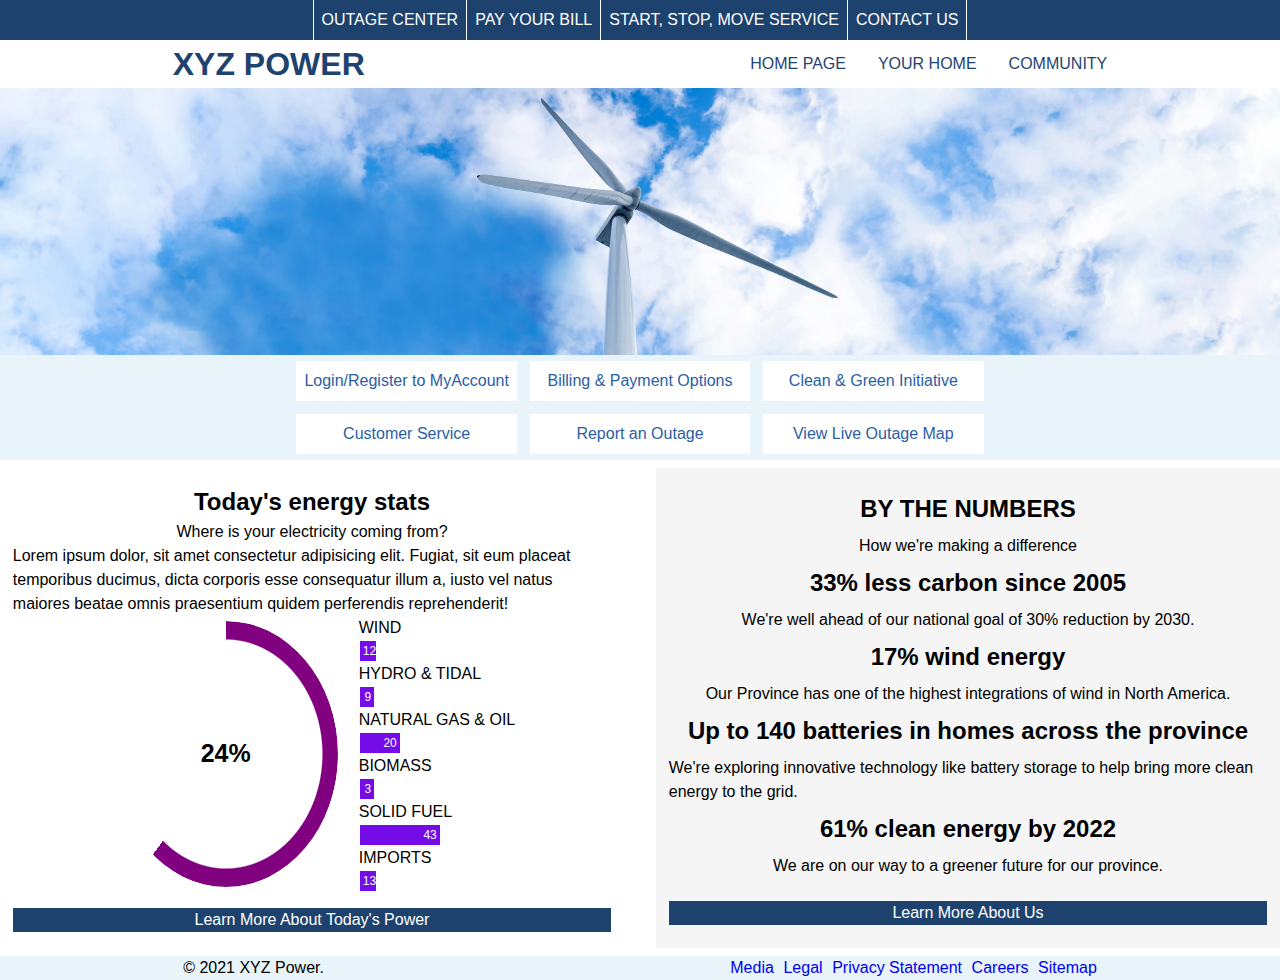
<file: index.html>
<!DOCTYPE html>
<html lang="en">
    <head>
        <meta charset="UTF-8" />
        <meta name="viewport" content="width=device-width, initial-scale=1.0" />
        <title>Assignment 1</title>

        <link rel="stylesheet" href="./css/reset.css" type="text/css" />
        <link rel="stylesheet" href="./css/data.css" />
        <link rel="stylesheet" href="./css/styles.css" type="text/css" />
    </head>
    <body>
        <header>
            <div class="top-nav">
                <nav>
                    <ul>
                        <li><a href="#">OUTAGE CENTER</a></li>
                        <li><a href="#">PAY YOUR BILL</a></li>
                        <li><a href="#">START, STOP, MOVE SERVICE</a></li>
                        <li><a href="#">CONTACT US</a></li>
                    </ul>
                </nav>
            </div>
            <div class="hero">
                <h1>XYZ POWER</h1>
                <nav>
                    <ul>
                        <li><a href="index.html">HOME PAGE</a></li>
                        <li><a href="home.html">YOUR HOME</a></li>
                        <li><a href="community.html">COMMUNITY</a></li>
                    </ul>
                </nav>
            </div>
            <img
                src="./dmit-assignment-1-assets/banner-wind.webp"
                alt="windmill"
                class="banner-img"
            />
        </header>

        <main>
            <nav>
                <ul class="index-ul">
                    <li><a href="#">Login/Register to MyAccount</a></li>
                    <li><a href="#">Billing & Payment Options</a></li>
                    <li><a href="#">Clean & Green Initiative</a></li>
                    <li><a href="#">Customer Service</a></li>
                    <li><a href="#">Report an Outage</a></li>
                    <li><a href="#">View Live Outage Map</a></li>
                </ul>
            </nav>
            <section class="main-content">
                <div class="energy-stats">
                    <h2>Today's energy stats</h2>
                    <p>Where is your electricity coming from?</p>
                    <p>
                        Lorem ipsum dolor, sit amet consectetur adipisicing
                        elit. Fugiat, sit eum placeat temporibus ducimus, dicta
                        corporis esse consequatur illum a, iusto vel natus
                        maiores beatae omnis praesentium quidem perferendis
                        reprehenderit!
                    </p>

                    <div class="data-graphs">
                        <div
                            class="pie no-round"
                            style="--p: 60; --c: purple; --b: 15px"
                        >
                            24%
                        </div>
                        <div class="chart">
                            <p>WIND</p>
                            <div style="width: 1rem">12</div>
                            <p>HYDRO & TIDAL</p>
                            <div style="width: 0.9rem">9</div>
                            <p>NATURAL GAS & OIL</p>
                            <div style="width: 2.5rem">20</div>
                            <p>BIOMASS</p>
                            <div style="width: 0.9rem">3</div>
                            <p>SOLID FUEL</p>
                            <div style="width: 5rem">43</div>
                            <p>IMPORTS</p>
                            <div style="width: 1rem">13</div>
                        </div>
                    </div>
                    <a href="#">Learn More About Today's Power</a>
                </div>
                <div class="numbers">
                    <h2>BY THE NUMBERS</h2>
                    <p>How we're making a difference</p>
                    <h2>33% less carbon since 2005</h2>
                    <p>
                        We're well ahead of our national goal of 30% reduction
                        by 2030.
                    </p>
                    <h2>17% wind energy</h2>
                    <p>
                        Our Province has one of the highest integrations of wind
                        in North America.
                    </p>
                    <h2>Up to 140 batteries in homes across the province</h2>
                    <p>
                        We're exploring innovative technology like battery
                        storage to help bring more clean energy to the grid.
                    </p>
                    <h2>61% clean energy by 2022</h2>
                    <p>
                        We are on our way to a greener future for our province.
                    </p>
                    <a href="#">Learn More About Us</a>
                </div>
            </section>
        </main>

        <footer>
            <div>
                <p>&copy; 2021 XYZ Power.</p>
            </div>
            <nav>
                <ul>
                    <li><a href="#">Media</a></li>
                    <li><a href="#">Legal</a></li>
                    <li><a href="#">Privacy Statement</a></li>
                    <li><a href="#">Careers</a></li>
                    <li><a href="#">Sitemap</a></li>
                </ul>
            </nav>
        </footer>
    </body>
</html>
</file>
<file: css/data.css>
@property --p{
  syntax: '<number>';
  inherits: true;
  initial-value: 0;
}

.pie {
  --p:20;
  --b:22px;
  --c:darkred;
  --w:14rem;
  
  width:var(--w);
  aspect-ratio:1;
  position:relative;
  display:inline-grid;
  margin:5px;
  place-content:center;
  font-size:25px;
  font-weight:bold;
  font-family:sans-serif;
}
.pie:before,
.pie:after {
  content:"";
  position:absolute;
  border-radius:50%;
}
.pie:before {
  inset:0;
  background:
    radial-gradient(farthest-side,var(--c) 98%,#0000) top/var(--b) var(--b) no-repeat,
    conic-gradient(var(--c) calc(var(--p)*1%),#0000 0);
  -webkit-mask:radial-gradient(farthest-side,#0000 calc(99% - var(--b)),#000 calc(100% - var(--b)));
          mask:radial-gradient(farthest-side,#0000 calc(99% - var(--b)),#000 calc(100% - var(--b)));
}
.pie:after {
  inset:calc(50% - var(--b)/2);
  background:var(--c);
  transform:rotate(calc(var(--p)*3.6deg)) translateY(calc(50% - var(--w)/2));
}
.animate {
  animation:p 1s .5s both;
}
.no-round:before {
  background-size:0 0,auto;
}
.no-round:after {
  content:none;
}
@keyframes p {
  from{--p:0}
}

.data-graphs {
    display: flex;
    gap:1rem;
}

.chart div {
  font: 12px sans-serif;
  background-color: #750CE8;
  text-align: right;
  padding: 3px;
  margin: 1px;
  color: white;
}
</file>
<file: css/styles.css>
* {
    font-family: 'Open Sans', Arial, sans-serif;
}

.top-nav > nav > ul > li {
    color: white;
    display: flex;
    align-items: center;
    justify-content: center;
    border-left:1px white solid ;
    padding: 0.5rem;
}

.hero > nav > ul,
.top-nav > nav > ul {
    display: flex;
}

.hero >nav > ul {
    gap: 2rem;
}

.top-nav > nav > ul {
    padding: 0;
    border-right:1px white solid ;
}

.top-nav {
    background-color: rgb(30, 66, 110);
    display: flex;
    justify-content: center;
    min-width: 100vw;
}
.top-nav > nav > ul > li:hover,
.top-nav > nav > ul > li > a:hover
{
    background-color: rgb(120, 159, 77);
}

.top-nav > nav > ul > li > a {
    color: white;
}

.hero {
    display: flex;
    justify-content: space-around;
    align-items: center;
}

.hero > nav > ul > li > a:hover {
    text-decoration: underline;
    color: rgb(120, 160, 77);
}

.hero > nav > ul > li > a,
h1{
    color: rgb(31,67,111);
}

.index-ul > li {
    background-color: white;
    display: flex;
    justify-content: center;
    align-items: center;
    padding: 0.5rem;
    margin:0.4rem 0.4rem;

}

main > nav {
    background-color: rgb(232, 244, 249);
    display: flex;
    justify-content: center;
    align-items: center;
}

.index-ul {
    padding-left: 1rem;
    padding-right: 1rem;
    display: grid;
    grid-template-columns: 1fr 1fr 1fr;

}

.index-ul > li > a {
    color: rgb(42, 94, 165);
}

.index-ul > li:hover,
.index-ul > li > a:hover {
    background-color: rgb(42, 94, 165);
    color: white;
}

.energy-stats {
    height: 100%;
    width: 50%;
    padding: 1rem 0.8rem;
    display: flex;
    flex-flow: column wrap;
    align-items: center;
    justify-content: center;
}

.numbers {
    background-color: rgb(245, 245, 245);
    width: 50%;
    padding: 1rem 0.8rem;
    display: flex;
    flex-direction: column;
    justify-content: space-evenly;
    align-items: center;

}

.energy-stats > a, .numbers > a {
    display: flex;
    width: 100%;
    margin-top: 1rem;
    justify-content: center;
    align-items: center;
    color: white;
    background-color: rgb(30, 66, 110);
    text-align: center;
    text-decoration: none;
}

.energy-stats > a:hover, .numbers > a:hover {
    border: 1px solid rgb(30, 66, 110);
    background-color: rgb(232, 244, 249);
    color: rgb(30, 66, 110);
    
}

.main-content {
    display: flex;
    justify-content: space-around;
    padding: 0.5rem 0;
    gap: 2rem;
}

footer {
    background-color: rgb(232, 244, 249);
    display: flex;
    justify-content: space-around;
    align-items: center;

}

footer > nav > ul {
    display: flex;
    gap: 0.6rem;
}

footer > nav > ul > li > a:hover,
.info > a:hover,
.wrapper > a:hover,
.info-text > a:hover,
.help-card > a:hover {
    color: rgb(120, 160, 77);
}

.cards{
    display: grid;
    grid-template-columns: 1fr 1fr 1fr;
    gap: 1rem;
    width: 60%;
    padding: 1rem 0;
} 

.card,
.community-card {
    text-align: center;
    background-color: rgb(30, 66, 110);
    height: fit-content;
}

.card > a
{
    color: white;
}

.card:hover {
    background-color: rgb(42, 94, 165);
}

.info-text   {
    display: flex;
    flex-direction: column;
    padding: 1rem;
}


.info {
    display: flex;
    align-items: center;
}

.info-container {
    display: flex;
    flex-direction: column;
    align-items: center;
}

.help
{
    background-color: rgb(245, 245, 245);
    padding-top: 2rem;
    margin-top: 0.6rem;
    display: flex;
    flex-direction: column;
    justify-content: center;
    align-items: center;
}

.help-card {
    background-color: white;
    display: flex;
    flex-direction: column;
    justify-content: center;
    align-content: center;
    align-items: center;
    padding: 0.5rem 2rem;
    margin-bottom: 0.5rem; 
    height: 13vh;
    gap: 1rem;
}

.help-cards {
    display: flex;
    justify-content: center;
    align-items: center;
    height: 15vh;
    gap: 1rem;
}

.community-hero {
    justify-content: center;
    display: flex;
    flex-direction: column;
    align-items: center;
    align-content: center;
    width: 100vw;
    padding: 2rem;
}

.community-cards {
    display: flex;
    gap: 1rem;
}

.community-card > img {
    height: 10rem;
    width: 100%;
}

.community-text{
    width: 51vw;
}

.community-text > h2 {
    text-align: center;
}

.community-card > a {
    color: white;
}

.community-card:hover {
    background-color: rgb(42, 94, 165);
}
.foreground {
    background: url('../dmit-assignment-1-assets/building-stronger.webp') center / cover no-repeat;
    width: 100vw;
    padding: 3rem 0;
}

.wrapper {
    display: flex;
    justify-content: center;
    align-items: center;
    flex-direction: column;
    padding: 1rem;
    background-color: rgb(245, 245, 245, 0.8);
    margin-left: 35rem;
    margin-right: 5rem;
}

/* Above 1300 */
@media screen and (min-width: 1300px) {
    .cards {
        margin-right: 20%;
        margin-left: 20%;
    }
    .banner-img {
        width: 100vw;
    }
    .top-nav > nav > ul {
        margin-left: 30vw;
    }
    .index-ul {
        display: flex;
        flex-wrap: nowrap;
    }
    .info {
        width: 60%;
    }
}

/* Between 800 & 1300 */
@media screen and (min-width: 800px) and (max-width: 1300px) {

    .cards {
        margin:0;
        width: 100vw;
        padding: 1rem;
        display: grid;
        grid-template-columns: 1fr 1fr 1fr;
    }
    .wrapper {
        margin-left: 20rem;
    }

}

/* Below 800 */
@media screen and (max-width: 800px)
{
    .cards {
        margin:0;
        width: 100vw;
        padding: 1rem;
        display: grid;
        grid-template-columns: 1fr 1fr;
    }

    .hero{
        flex-direction: column;
        padding: 0.7rem 0;
    }

    .numbers, .energy-stats {
        text-align: center;
        width: 100%;
        
    }

    .main-content {
        flex-direction: column;
    }

    .community-cards {
        flex-direction: column;
    }

    .wrapper {
        margin: 0 5rem;

    }

    footer {
        flex-direction: column;
    }

}
</file>
